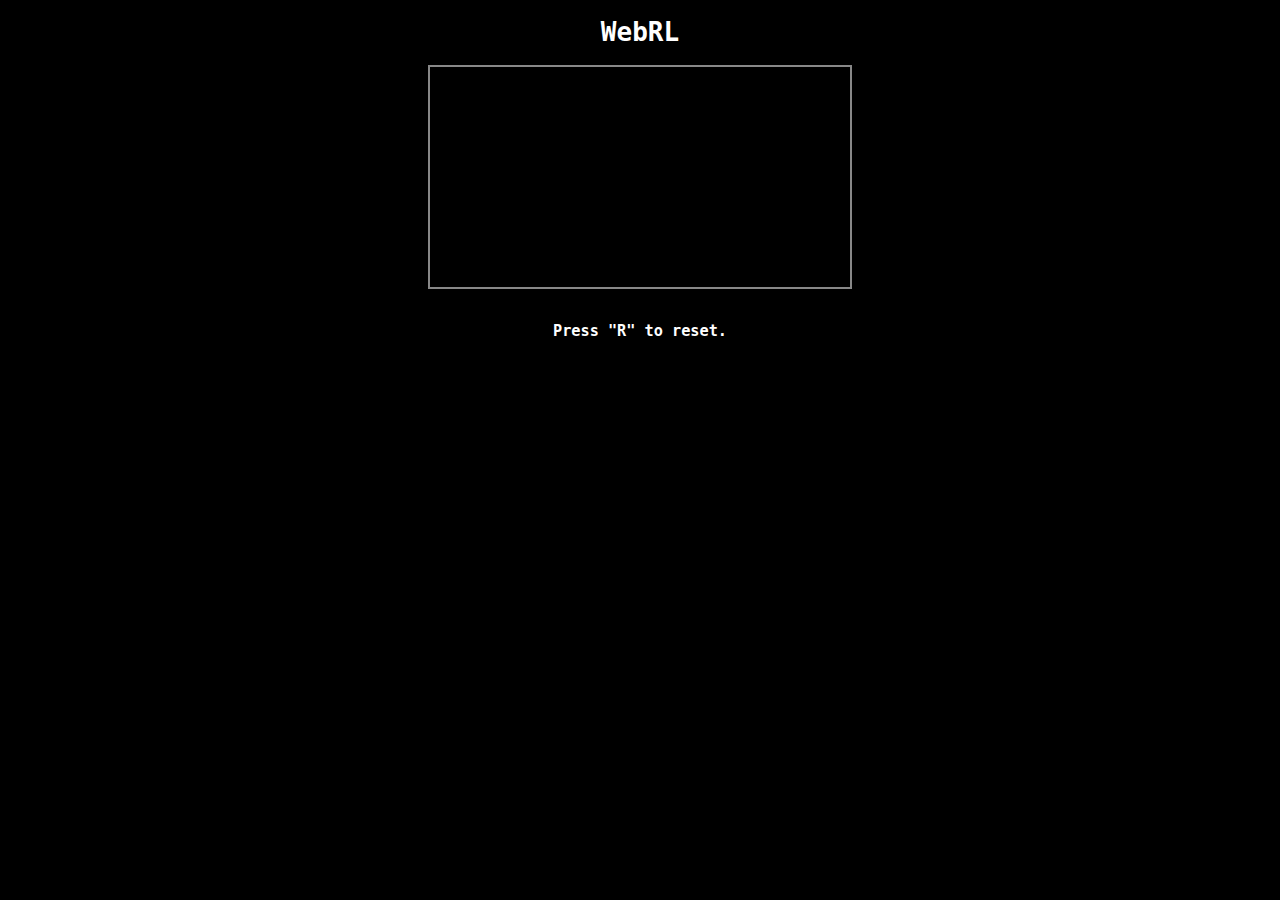
<file: WebRL/index.html>
<!DOCTYPE html PUBLIC "-//W3C//DTD HTML 4.01//EN" "http://www.w3.org/TR/html4/strict.dtd">
<html>
	<head>
		<meta http-equiv="Content-Type" content="text/html; charset=utf-8">
		<link rel="stylesheet" type="text/css" href="WebRL.css">
		<title>WebRL</title>
	</head>
	<body>
		<h1>WebRL</h1>
		<p>
			<span id="loading_screen"></span>
		</p>
		<canvas id="canvasScreen" width="400" height="200">
		</canvas>
		<div id="hp-display">
		</div>
		<div id="msglog">
		</div>
		<script type="application/javascript" src="http://www.google.com/jsapi">
		</script>
		<script type="application/javascript">
			google.load("jquery", "1.3.2");
		</script>
		<script type="application/javascript" src="./js/LoadingScreen.js">
		</script>
		<script type="application/javascript" src="./js/canvas/Canvas.js">
		</script>
		<script type="application/javascript" src="./js/canvas/canvastext.js">
		</script>
		<script type="application/javascript" src="./js/PerformanceTimer.js">
		</script>
		<script type="application/javascript" src="./js/WebRL.js">
		</script>
		<script type="application/javascript" src="./js/MsgLog.js">
		</script>
		<script type="application/javascript" src="./js/Controller.js">
		</script>
		<script type="application/javascript" src="./js/Map.js">
		</script>
		<script type="application/javascript" src="./js/MapGen.js">
		</script>
		<script type="application/javascript" src="./js/MersenneTwister19937class.js">
		</script>
		<br>
		<h3>Press "R" to reset.</h3>
	</body>
</html>
</file>
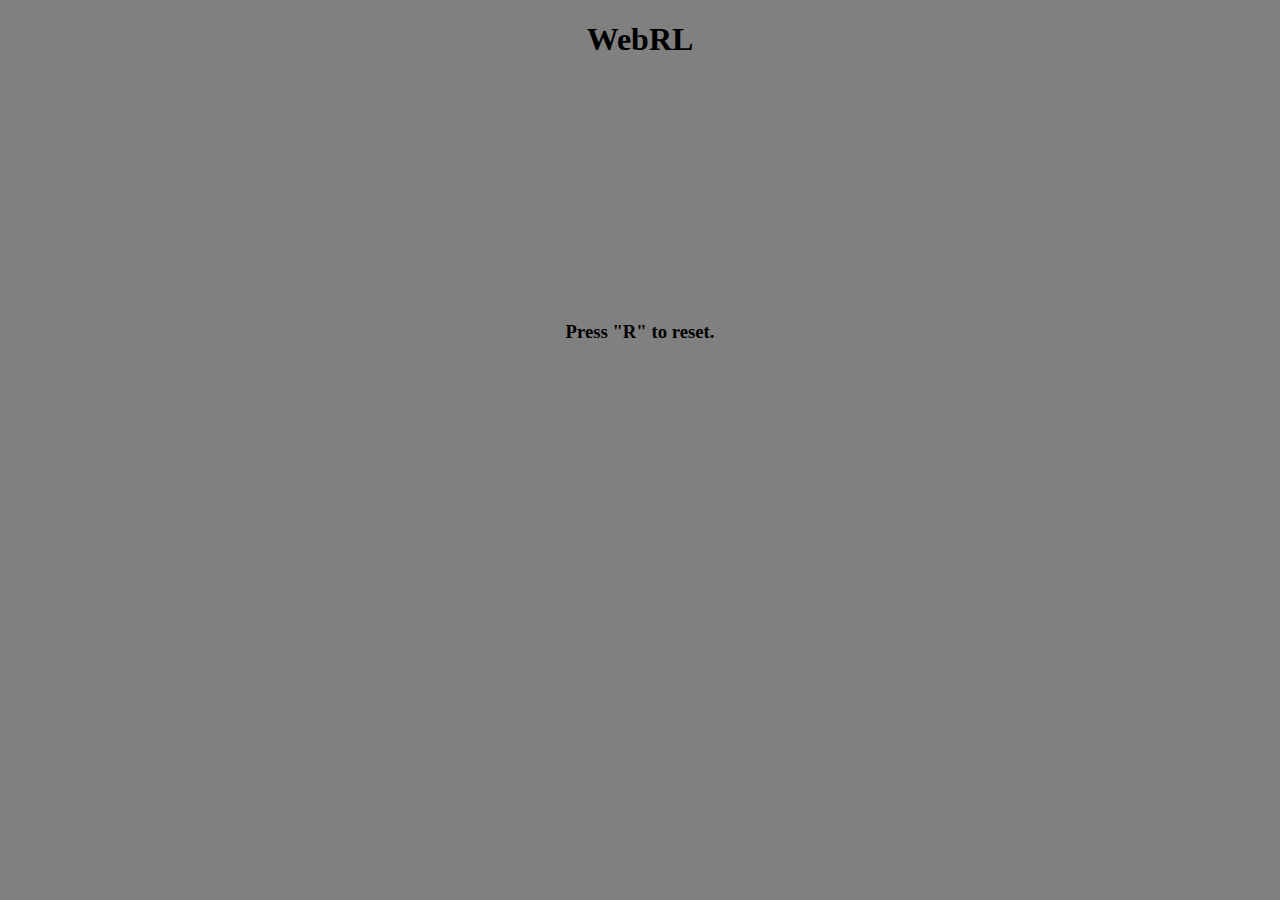
<file: branches/spartan-display/WebRL/index.html>
<!DOCTYPE html PUBLIC "-//W3C//DTD HTML 4.01//EN" "http://www.w3.org/TR/html4/strict.dtd">
<html>
	<head>
		<meta http-equiv="Content-Type" content="text/html; charset=utf-8">
		<link rel="stylesheet" type="text/css" href="WebRL.css">
		<title>WebRL</title>
	</head>
	<body>
		<h1>WebRL</h1>
		<p>
			<span id="loading_screen"></span>
		</p>
		<canvas id="canvasScreen" width="400" height="200">
		</canvas>
		<div id="hp-display">
		</div>
		<div id="msglog">
		</div>
		<script type="application/javascript" src="http://www.google.com/jsapi">
		</script>
		<script type="application/javascript">
			google.load("jquery", "1.3.2");
		</script>
		<script type="application/javascript" src="./js/PerformanceTimer.js">
		</script>
		<script type="application/javascript" src="./js/WebRL.js">
		</script>
		<script type="application/javascript" src="./js/MsgLog.js">
		</script>
		<script type="application/javascript" src="./js/Controller.js">
		</script>
		<script type="application/javascript" src="./js/Map.js">
		</script>
		<script type="application/javascript" src="./js/MapGen.js">
		</script>
		<script type="application/javascript" src="./js/MersenneTwister19937class.js">
		</script>
		<script type="application/javascript" src="./js/canvas/Canvas.js">
		</script>
		<script type="application/javascript" src="./js/canvas/canvastext.js">
		</script>
		<br>
		<h3>Press "R" to reset.</h3>
	</body>
</html>
</file>
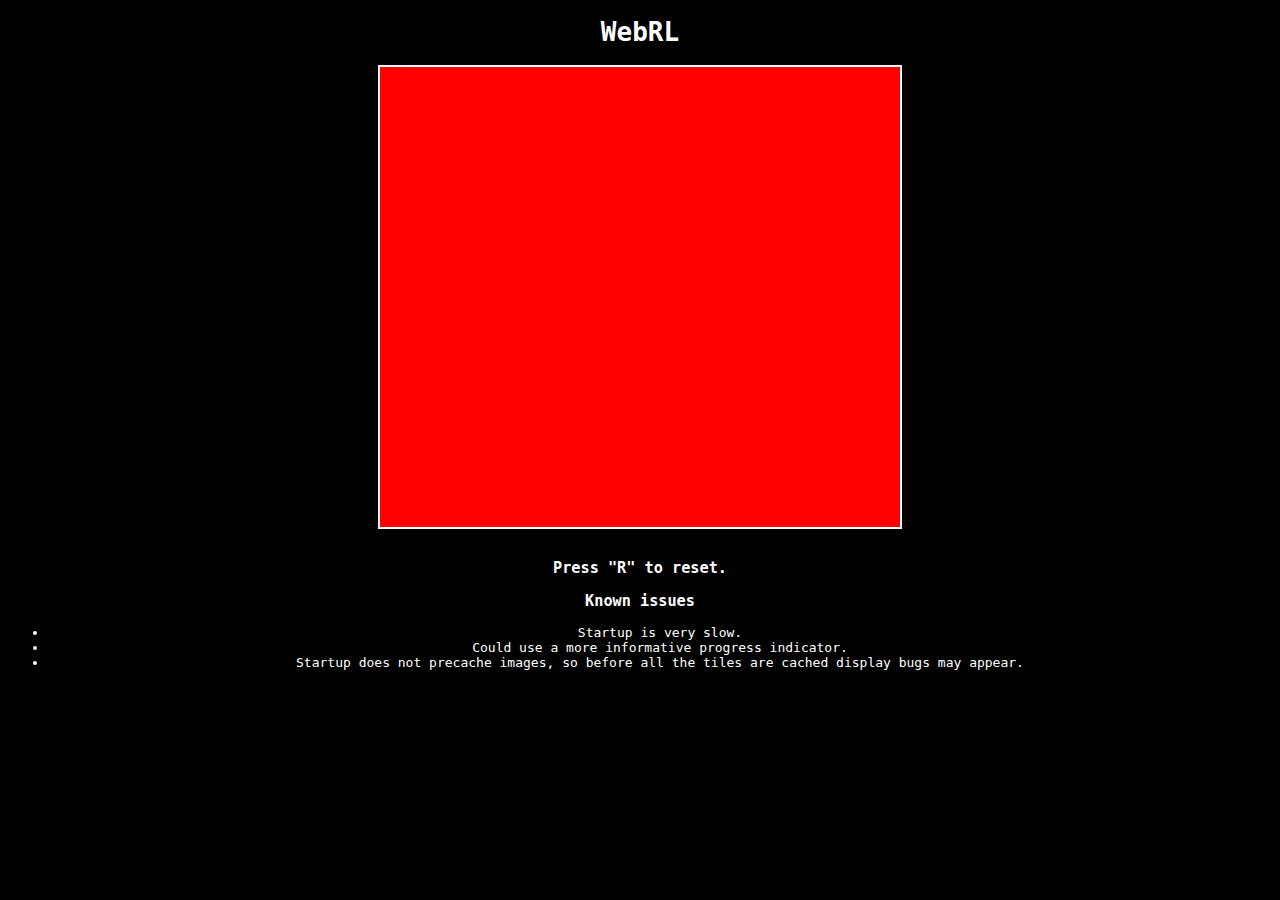
<file: WebRL/spartan-index.html>
<!DOCTYPE html PUBLIC "-//W3C//DTD HTML 4.01//EN" "http://www.w3.org/TR/html4/strict.dtd">
<html>
	<head>
		<meta http-equiv="Content-Type" content="text/html; charset=utf-8">
		<link rel="stylesheet" type="text/css" href="WebRL.css">
		<link rel="stylesheet" type="text/css" href="./WebRLSpartan.css">
		<title>WebRL</title>
	</head>
	<body>
		<h1>WebRL</h1>
		<p>
			<span id="loading_screen"></span>
		</p>
		<div id="spartanScreen"></div>
		<div id="hp-display">
		</div>
		<div id="msglog">
		</div>
		<script type="application/javascript" src="http://www.google.com/jsapi">
		</script>
		<script type="application/javascript">
			google.load("jquery", "1.3.2");
		</script>
		<script type="application/javascript" src="./js/LoadingScreen.js">
		</script>
		<script type="application/javascript" src="./js/PerformanceTimer.js">
		</script>
		<script type="application/javascript" src="./js/SpartanDisplay.js">
		</script>
		<script type="application/javascript" src="./js/WebRL.js">
		</script>
		<script type="application/javascript" src="./js/MsgLog.js">
		</script>
		<script type="application/javascript" src="./js/Controller.js">
		</script>
		<script type="application/javascript" src="./js/Map.js">
		</script>
		<script type="application/javascript" src="./js/MapGen.js">
		</script>
		<script type="application/javascript" src="./js/MersenneTwister19937class.js">
		</script>
		<br>
		<h3>Press "R" to reset.</h3>
		<p>
			<h3>Known issues</h3>
			<ul>
				<li>Startup is very slow.</li>
				<li>Could use a more informative progress indicator.</li>
				<li>Startup does not precache images, so before all the tiles are cached display bugs may appear.</li>
			</ul>

		</p>
	</body>
</html>
</file>
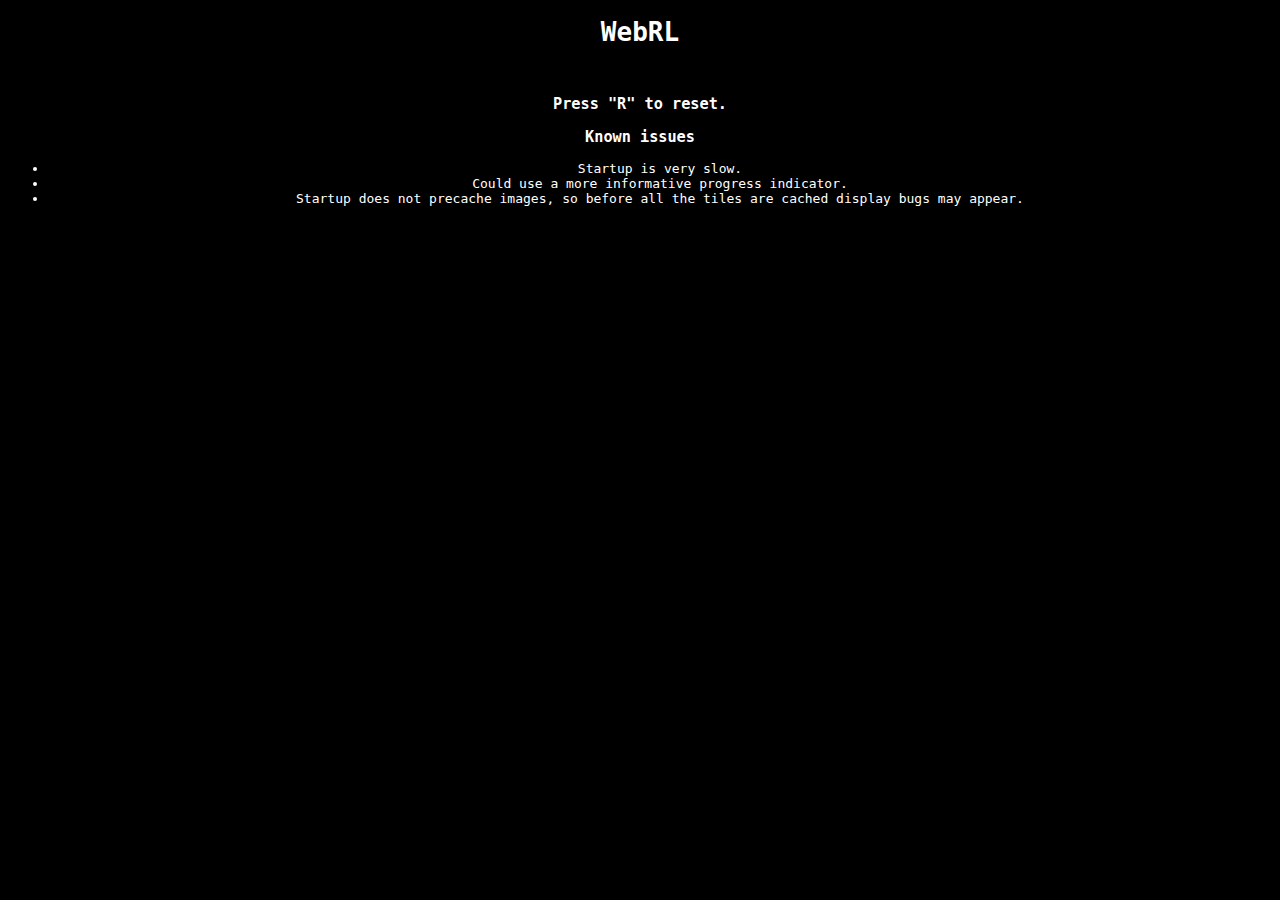
<file: trunk/WebRL/spartan-index.html>
<!DOCTYPE html PUBLIC "-//W3C//DTD HTML 4.01//EN" "http://www.w3.org/TR/html4/strict.dtd">
<html>
	<head>
		<meta http-equiv="Content-Type" content="text/html; charset=utf-8">
		<link rel="stylesheet" type="text/css" href="WebRL.css">
		<link rel="stylesheet" type="text/css" href="./WebRLSpartan.css">
		<title>WebRL</title>
	</head>
	<body>
		<h1>WebRL</h1>
		<p>
			<span id="loading_screen"></span>
		</p>
		<div id="spartanScreen">
		</div>
		<div id="hp-display">
		</div>
		<div id="msglog">
		</div>
		<script type="application/javascript" src="http://www.google.com/jsapi">
		</script>
		<script type="application/javascript">
			google.load("jquery", "1.3.2");
		</script>
		<script type="application/javascript" src="./js/LoadingScreen.js">
		</script>
		<script type="application/javascript" src="./js/PerformanceTimer.js">
		</script>
		<script type="application/javascript" src="./js/SpartanDisplay.js">
		</script>
		<script type="application/javascript" src="./js/WebRL.js">
		</script>
		<script type="application/javascript" src="./js/MsgLog.js">
		</script>
		<script type="application/javascript" src="./js/Controller.js">
		</script>
		<script type="application/javascript" src="./js/Map.js">
		</script>
		<script type="application/javascript" src="./js/MapGen.js">
		</script>
		<script type="application/javascript" src="./js/MersenneTwister19937class.js">
		</script>
		<br>
		<h3>Press "R" to reset.</h3>
		<p>
			<h3>Known issues</h3>
			<ul>
				<li>Startup is very slow.</li>
				<li>Could use a more informative progress indicator.</li>
				<li>Startup does not precache images, so before all the tiles are cached display bugs may appear.</li>
			</ul>

		</p>
	</body>
</html>
</file>
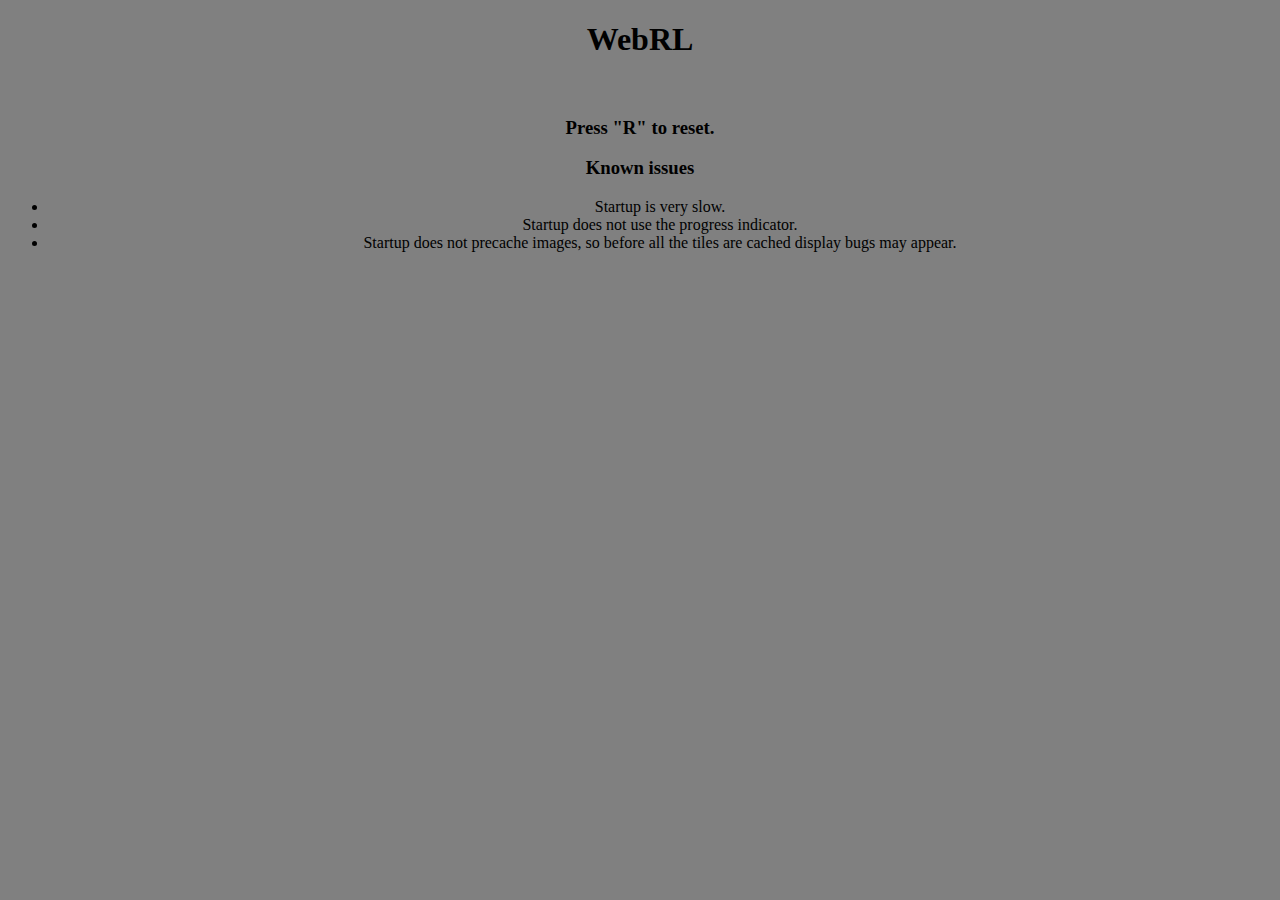
<file: branches/spartan-display/WebRL/spartan-index.html>
<!DOCTYPE html PUBLIC "-//W3C//DTD HTML 4.01//EN" "http://www.w3.org/TR/html4/strict.dtd">
<html>
	<head>
		<meta http-equiv="Content-Type" content="text/html; charset=utf-8">
		<link rel="stylesheet" type="text/css" href="WebRL.css">
		<link rel="stylesheet" type="text/css" href="./WebRLSpartan.css">
		<title>WebRL</title>
	</head>
	<body>
		<h1>WebRL</h1>
		<p>
			<span id="loading_screen"></span>
		</p>
		<div id="spartanScreen">
		</div>
		<div id="hp-display">
		</div>
		<div id="msglog">
		</div>
		<script type="application/javascript" src="http://www.google.com/jsapi">
		</script>
		<script type="application/javascript">
			google.load("jquery", "1.3.2");
		</script>
		<script type="application/javascript" src="./js/PerformanceTimer.js">
		</script>
		<script type="application/javascript" src="./js/SpartanDisplay.js">
		</script>
		<script type="application/javascript" src="./js/WebRL.js">
		</script>
		<script type="application/javascript" src="./js/MsgLog.js">
		</script>
		<script type="application/javascript" src="./js/Controller.js">
		</script>
		<script type="application/javascript" src="./js/Map.js">
		</script>
		<script type="application/javascript" src="./js/MapGen.js">
		</script>
		<script type="application/javascript" src="./js/MersenneTwister19937class.js">
		</script>
		<br>
		<h3>Press "R" to reset.</h3>
		<p>
			<h3>Known issues</h3>
			<ul>
				<li>Startup is very slow.</li>
				<li>Startup does not use the progress indicator.</li>
				<li>Startup does not precache images, so before all the tiles are cached display bugs may appear.</li>
			</ul>

		</p>
	</body>
</html>
</file>
<file: WebRL/WebRL.css>
body {
	text-align: center;
	font-family: Monospace;
	background-color: #000000;
	color: #FFFFFF;
	font-size: 100%;
}

span {
	font-family: Monospace;
	font-size: 1em;
}

font {
	font-family: Monospace;
	font-size: 1em;
}

table.display {
	border-spacing: 0;
	padding: 0;
	margin: 0;
	background-color: black;
	margin-left: auto;
	margin-right: auto;
}

tr.display {
	border-spacing: 0;
	padding: 0;
	margin: 0;
}

td.display {
	border-spacing: 0;
	padding: 0;
	margin: 0;
	width: 0.5em;
	text-align: center;
}

#msglog p {
	font-size: small;
	margin-bottom: 0pt;
	margin-top: 2pt;
}

#canvasScreen {
	padding: 10px;
	border:2px solid #888888;
}

canvas {
	border: 1px solid black;
	font-family: monospace;
	font-size: 1em;
}
</file>
<file: branches/spartan-display/WebRL/WebRL.css>
span.aliceBlue  { color: #F0F8FF; }
span.antiqueWhite  { color: #FAEBD7; }
span.aqua  { color: #00FFFF; }
span.aquamarine  { color: #7FFFD4; }
span.azure  { color: #F0FFFF; }
span.beige  { color: #F5F5DC; }
span.bisque  { color: #FFE4C4; }
span.black  { color: #000000; }
span.blanchedAlmond  { color: #FFEBCD; }
span.blue  { color: #0000FF; }
span.blueViolet  { color: #8A2BE2; }
span.brown  { color: #A52A2A; }
span.burlyWood  { color: #DEB887; }
span.cadetBlue  { color: #5F9EA0; }
span.chartreuse  { color: #7FFF00; }
span.chocolate  { color: #D2691E; }
span.coral  { color: #FF7F50; }
span.cornflowerBlue  { color: #6495ED; }
span.cornsilk  { color: #FFF8DC; }
span.crimson  { color: #DC143C; }
span.cyan  { color: #00FFFF; }
span.darkBlue  { color: #00008B; }
span.darkCyan  { color: #008B8B; }
span.darkGoldenRod  { color: #B8860B; }
span.darkGray  { color: #A9A9A9; }
span.darkGreen  { color: #006400; }
span.darkKhaki  { color: #BDB76B; }
span.darkMagenta  { color: #8B008B; }
span.darkOliveGreen  { color: #556B2F; }
span.darkorange  { color: #FF8C00; }
span.darkOrchid  { color: #9932CC; }
span.darkRed  { color: #8B0000; }
span.darkSalmon  { color: #E9967A; }
span.darkSeaGreen  { color: #8FBC8F; }
span.darkSlateBlue  { color: #483D8B; }
span.darkSlateGray  { color: #2F4F4F; }
span.darkTurquoise  { color: #00CED1; }
span.darkViolet  { color: #9400D3; }
span.deepPink  { color: #FF1493; }
span.deepSkyBlue  { color: #00BFFF; }
span.dimGray  { color: #696969; }
span.dodgerBlue  { color: #1E90FF; }
span.fireBrick  { color: #B22222; }
span.floralWhite  { color: #FFFAF0; }
span.forestGreen  { color: #228B22; }
span.fuchsia  { color: #FF00FF; }
span.gainsboro  { color: #DCDCDC; }
span.ghostWhite  { color: #F8F8FF; }
span.gold  { color: #FFD700; }
span.goldenRod  { color: #DAA520; }
span.gray  { color: #808080; }
span.green  { color: #008000; }
span.greenYellow  { color: #ADFF2F; }
span.honeyDew  { color: #F0FFF0; }
span.hotPink  { color: #FF69B4; }
span.indianRed   { color: #CD5C5C; }
span.indigo   { color: #4B0082; }
span.ivory  { color: #FFFFF0; }
span.khaki  { color: #F0E68C; }
span.lavender  { color: #E6E6FA; }
span.lavenderBlush  { color: #FFF0F5; }
span.lawnGreen  { color: #7CFC00; }
span.lemonChiffon  { color: #FFFACD; }
span.lightBlue  { color: #ADD8E6; }
span.lightCoral  { color: #F08080; }
span.lightCyan  { color: #E0FFFF; }
span.lightGoldenRodYellow  { color: #FAFAD2; }
span.lightGrey  { color: #D3D3D3; }
span.lightGreen  { color: #90EE90; }
span.lightPink  { color: #FFB6C1; }
span.lightSalmon  { color: #FFA07A; }
span.lightSeaGreen  { color: #20B2AA; }
span.lightSkyBlue  { color: #87CEFA; }
span.lightSlateGray  { color: #778899; }
span.lightSteelBlue  { color: #B0C4DE; }
span.lightYellow  { color: #FFFFE0; }
span.lime  { color: #00FF00; }
span.limeGreen  { color: #32CD32; }
span.linen  { color: #FAF0E6; }
span.magenta  { color: #FF00FF; }
span.maroon  { color: #800000; }
span.mediumAquaMarine  { color: #66CDAA; }
span.mediumBlue  { color: #0000CD; }
span.mediumOrchid  { color: #BA55D3; }
span.mediumPurple  { color: #9370D8; }
span.mediumSeaGreen  { color: #3CB371; }
span.mediumSlateBlue  { color: #7B68EE; }
span.mediumSpringGreen  { color: #00FA9A; }
span.mediumTurquoise  { color: #48D1CC; }
span.mediumVioletRed  { color: #C71585; }
span.midnightBlue  { color: #191970; }
span.mintCream  { color: #F5FFFA; }
span.mistyRose  { color: #FFE4E1; }
span.moccasin  { color: #FFE4B5; }
span.navajoWhite  { color: #FFDEAD; }
span.navy  { color: #000080; }
span.oldLace  { color: #FDF5E6; }
span.olive  { color: #808000; }
span.oliveDrab  { color: #6B8E23; }
span.orange  { color: #FFA500; }
span.orangeRed  { color: #FF4500; }
span.orchid  { color: #DA70D6; }
span.paleGoldenRod  { color: #EEE8AA; }
span.paleGreen  { color: #98FB98; }
span.paleTurquoise  { color: #AFEEEE; }
span.paleVioletRed  { color: #D87093; }
span.papayaWhip  { color: #FFEFD5; }
span.peachPuff  { color: #FFDAB9; }
span.peru  { color: #CD853F; }
span.pink  { color: #FFC0CB; }
span.plum  { color: #DDA0DD; }
span.powderBlue  { color: #B0E0E6; }
span.purple  { color: #800080; }
span.red  { color: #FF0000; }
span.rosyBrown  { color: #BC8F8F; }
span.royalBlue  { color: #4169E1; }
span.saddleBrown  { color: #8B4513; }
span.salmon  { color: #FA8072; }
span.sandyBrown  { color: #F4A460; }
span.seaGreen  { color: #2E8B57; }
span.seaShell  { color: #FFF5EE; }
span.sienna  { color: #A0522D; }
span.silver  { color: #C0C0C0; }
span.skyBlue  { color: #87CEEB; }
span.slateBlue  { color: #6A5ACD; }
span.slateGray  { color: #708090; }
span.snow  { color: #FFFAFA; }
span.springGreen  { color: #00FF7F; }
span.steelBlue  { color: #4682B4; }
span.tan  { color: #D2B48C; }
span.teal  { color: #008080; }
span.thistle  { color: #D8BFD8; }
span.tomato  { color: #FF6347; }
span.turquoise  { color: #40E0D0; }
span.violet  { color: #EE82EE; }
span.wheat  { color: #F5DEB3; }
span.white  { color: #FFFFFF; }
span.whiteSmoke  { color: #F5F5F5; }
span.yellow  { color: #FFFF00; }
span.yellowGreen  { color: #9ACD32; }

body {
	text-align: center;
	background-color: gray;
	font-size:100%;
}

span {
	font-family: monospace;
	font-size: 1em;
}

table.display {
	border-spacing: 0;
	padding: 0;
	margin: 0;
	background-color: black;
	margin-left: auto;
	margin-right: auto;
}

tr.display {
	border-spacing: 0;
	padding: 0;
	margin: 0;
}

td.display {
	border-spacing: 0;
	padding: 0;
	margin: 0;
	width: 0.5em;
	text-align: center;
}

#msglog p {
	font-size: small;
	margin-bottom: 0pt;
	margin-top: 2pt;
}
</file>
<file: WebRL/WebRLSpartan.css>
.spartan-cell {
	position: absolute;
	width: 13px;
	height: 23px;
}

.spartan-colour-layer {
	position: absolute;
	width: 13px;
	height: 23px;
	left: 0;
	right: 0;
	z-index: 0;
}

.spartan-image-layer {
	position: absolute;
	width: 13px;
	height: 23px;
	left: 0;
	right: 0;
	z-index: 1;
}

.spartan-overlay-layer {
	position: absolute;
	width: 13px;
	height: 23px;
	left: 0;
	right: 0;
	z-index: 2;
}

.spartan-overlay-fog {
	background-color: black;
	
	filter:alpha(opacity=50);
	-moz-opacity:0.5;
	-khtml-opacity: 0.5;
	opacity: 0.5;

	visibility: visible;
}

.spartan-overlay-none {
	visibility: hidden;
}

.spartan-overlay-darkness {
	background-color: black;
	visibility: visible;
}

#spartanScreen {
	position: relative;
	width: 520px;
	height: 460px;
	left: 0;
	right: 0;
	margin-left: auto;
	margin-right: auto;
	background-color: red;
	border: 2px solid white;
}
</file>
<file: trunk/WebRL/WebRL.css>
body {
	text-align: center;
	font-family: Monospace;
	background-color: #000000;
	color: #FFFFFF;
	font-size: 100%;
}

span {
	font-family: Monospace;
	font-size: 1em;
}

font {
	font-family: Monospace;
	font-size: 1em;
}

table.display {
	border-spacing: 0;
	padding: 0;
	margin: 0;
	background-color: black;
	margin-left: auto;
	margin-right: auto;
}

tr.display {
	border-spacing: 0;
	padding: 0;
	margin: 0;
}

td.display {
	border-spacing: 0;
	padding: 0;
	margin: 0;
	width: 0.5em;
	text-align: center;
}

#msglog p {
	font-size: small;
	margin-bottom: 0pt;
	margin-top: 2pt;
}

#canvasScreen {
	padding: 10px;
	border:2px solid #888888;
}

canvas {
	border: 1px solid black;
	font-family: monospace;
	font-size: 1em;
}
</file>
<file: trunk/WebRL/WebRLSpartan.css>
.spartan-cell {
	position: absolute;
	width: 13px;
	height: 23px;
}

.spartan-colour-layer {
	position: absolute;
	width: 13px;
	height: 23px;
	left: 0;
	right: 0;
	z-index: 0;
}

.spartan-image-layer {
	position: absolute;
	width: 13px;
	height: 23px;
	left: 0;
	right: 0;
	z-index: 1;
}

.spartan-overlay-layer {
	position: absolute;
	width: 13px;
	height: 23px;
	left: 0;
	right: 0;
	z-index: 2;
}

.spartan-overlay-fog {
	background-color: black;
	
	filter:alpha(opacity=50);
	-moz-opacity:0.5;
	-khtml-opacity: 0.5;
	opacity: 0.5;

	visibility: visible;
}

.spartan-overlay-none {
	visibility: hidden;
}

.spartan-overlay-darkness {
	background-color: black;
	visibility: visible;
}
</file>
<file: branches/spartan-display/WebRL/WebRLSpartan.css>
.spartan-cell {
	position: absolute;
	width: 13px;
	height: 23px;
}

.spartan-colour-layer {
	position: absolute;
	width: 13px;
	height: 23px;
	left: 0;
	right: 0;
	z-index: 0;
}

.spartan-image-layer {
	position: absolute;
	width: 13px;
	height: 23px;
	left: 0;
	right: 0;
	z-index: 1;
}

.spartan-overlay-layer {
	position: absolute;
	width: 13px;
	height: 23px;
	left: 0;
	right: 0;
	z-index: 2;
}

.spartan-overlay-fog {
	background-color: black;
	
	filter:alpha(opacity=50);
	-moz-opacity:0.5;
	-khtml-opacity: 0.5;
	opacity: 0.5;

	visibility: visible;
}

.spartan-overlay-none {
	visibility: hidden;
}

.spartan-overlay-darkness {
	background-color: black;
	visibility: visible;
}
</file>
